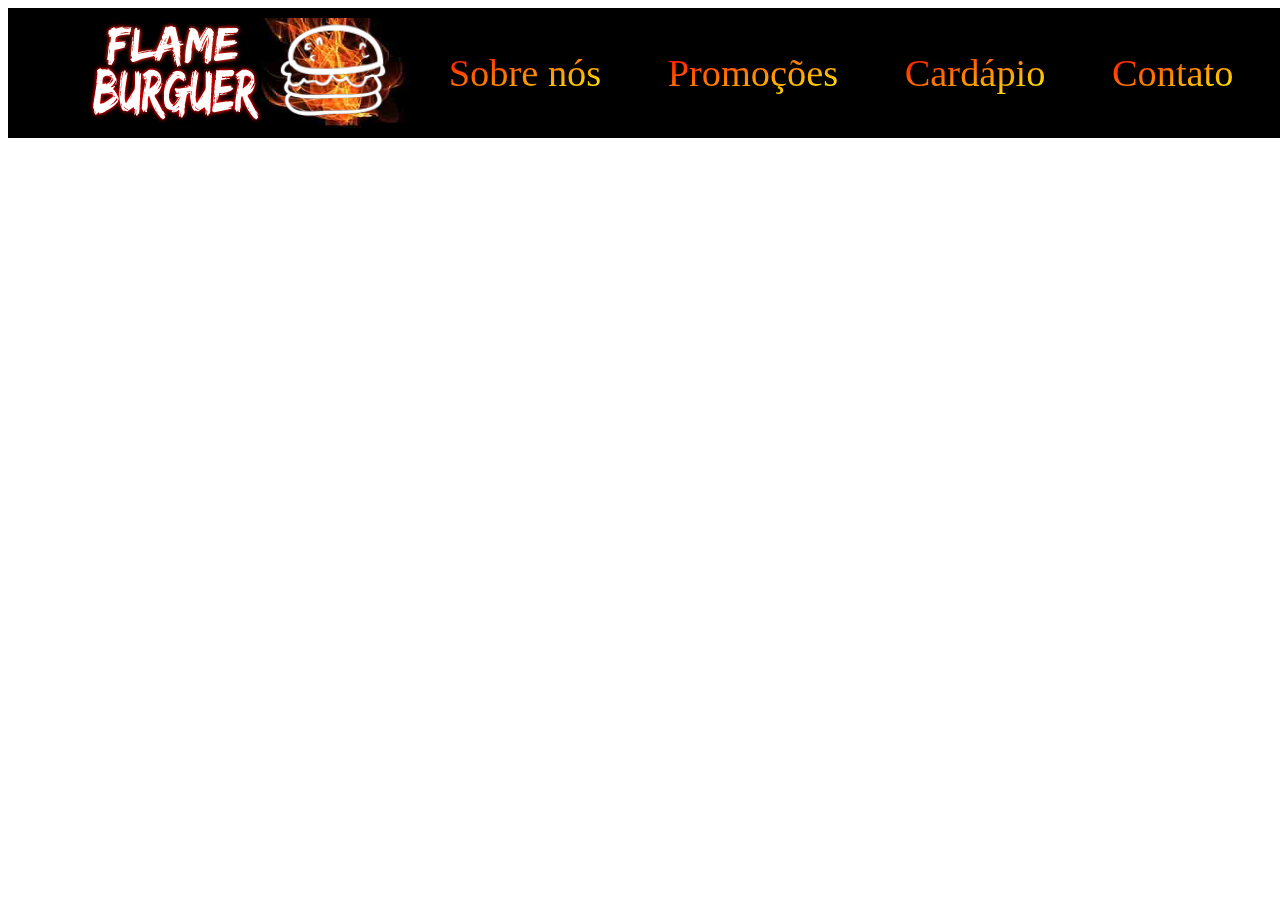
<file: index.html>
<!DOCTYPE html>
<html lang="pt-br">
    <head>
        <meta charset="UTF-8">
        <meta http-equiv="X-UA-Compatible" content="IE=edge">
        <meta name="viewport" content="width=device-width, initial-scale=1.0">
        <title>Site html</title>
        <link href="https://cdn.jsdelivr.net/npm/bootstrap@5.1.3/dist/css/bootstrap.min.css" rel="stylesheet" integrity="sha384-1BmE4kWBq78iYhFldvKuhfTAU6auU8tT94WrHftjDbrCEXSU1oBoqyl2QvZ6jIW3" crossorigin="anonymous">
        <link rel="stylesheet" href="style.css">
        <link rel="stylesheet" href="//maxcdn.bootstrapcdn.com/font-awesome/4.3.0/css/font-awesome.min.css">
    </head>
    <body>


        <div class="desktop">
            <header>
                <div class="imagem">
                    <img class="img-fluid" src="logoSite.png" alt="logo">
                </div>
                <nav>
                    <a id="a-1">Sobre nós</a>
                    <a id="a-2">Promoções</a>
                    <a id="a-3">Cardápio</a>
                    <a id="a-4">Contato</a>
                </nav>
            </header>
            <header class="under-fixed">
                <div class="imagem">
                    <img class="img-fluid" src="logoSite.png" alt="logo">
                </div>
            </header>
            <main id="contato">
            <form action="">
                <div class="contato-form">
                    <label>E-mail</label>
                    <input type="email" name="email" id="input-email"placeholder="seuemail@email.com"><br/>
                    <label>Telefone</label>
                    <input type="tel" name="tel" id="input-telefone" placeholder="(xx) xxxxx-xxxx"><br/>
                    <label>Nome</label>
                    <input type="text" name="nome" id="input-nome" placeholder="Seu nome"><br/>
                    <input type="radio" name="radio" id="sugestao"><label>Sugestão</label>
                    <input type="radio" name="radio" id="avaliacao"><label>Avaliação</label><br/>
                    <textarea id="input-avaliacao" placeholder="Digite aqui"></textarea>
                    <div id="estrelas" class="estrelas">
                        <input type="radio" id="cm_star-empty" name="fb" value="" checked/>
                        <label for="cm_star-1"><i class="fa"></i></label>
                        <input type="radio" id="cm_star-1" name="fb" value="1"/>
                        <label for="cm_star-2"><i class="fa"></i></label>
                        <input type="radio" id="cm_star-2" name="fb" value="2"/>
                        <label for="cm_star-3"><i class="fa"></i></label>
                        <input type="radio" id="cm_star-3" name="fb" value="3"/>
                        <label for="cm_star-4"><i class="fa"></i></label>
                        <input type="radio" id="cm_star-4" name="fb" value="4"/>
                        <label for="cm_star-5"><i class="fa"></i></label>
                        <input type="radio" id="cm_star-5" name="fb" value="5"/>
                    </div>
                    <input type="submit" id="btn_enviar" value="Enviar"></button>
                </div>
            </form>
            </main>
        </div>


        <div class="mobile">
            <header>
                <div class="imagem">
                    <img class="img-fluid" src="logoSite.png" alt="logo">
                </div>
                <section>
                    <a id="botao-sideBar">☰</a> 
                </section>
            </header>
            <header class="under-fixed">
                <div class="imagem">
                    <img class="img-fluid" src="logoSite.png" alt="logo">
                </div>
                <section>
                    ☰
                </section>
            </header>
            <main>
                <nav id="nav-sideBar" class="pre-aparecer">
                    <ul>
                        <li><a id="a-1" href="#">Sobre nós</a></li>
                        <li><a id="a-2" href="#">Promoções</a></li>
                        <li><a id="a-3" href="#">Cardápio</a></li>
                        <li><a id="a-4" href="#">Contato</a></li>
                    </ul>
                </nav>
            </main>
        </div>
        <script src="https://code.jquery.com/jquery-3.4.1.min.js"></script>
        <script src="animacao.js"></script>
    </body>
</html>
</file>
<file: style.css>
main{
    width: 100%;
    background-image: linear-gradient(to top, rgb(255, 51, 0), rgb(255, 196, 0));
}
.desktop, .mobile{
    width: 100%;
}
@media (min-width: 800px) {
    .mobile{
        display: none;
    }
    .desktop{
        display: block;
    }
    a{
        font-size: 10px;
        margin: 0;
        padding: 0;
        background-image: linear-gradient(to bottom right, red, yellow);
        background-clip: text;
        -webkit-background-clip: text;
        -webkit-text-fill-color: transparent;
    }
    header{
        display: flex;
        background-color: black;
        position: fixed;
        z-index: 10;
        width: 100%;
        padding-top: 10px;
        padding-bottom: 10px;
    }
    header div{
        width: 30%;
        display: flex;
        align-items: center;
        padding-left: 5%;
    }
    header div section{
        width: 100%;
        height: 100%;
        max-height: 60px;
        background-color: #ff0000;
    }
    header div img{
        height: auto;
        max-height: 110px;
    }
    header nav{
        display: flex;
        justify-content: space-around;
        align-items: center;
        width: 70%;
        transition: all;
        cursor: pointer;
    }
    header nav a{
        font-size: min(3vw, 35px);
        margin-right: 5%;
        transition: all 0.5s ease;
    }
    #a-1:hover,#a-2:hover,#a-3:hover,#a-4:hover{
        transform: scale(1.25);
        color: black;
        filter: drop-shadow(0px 0 15px 15px rgba(255, 255, 255));
    }
    .under-fixed{
        position: relative;
        z-index: -1;
    }
    @media(max-width: 1400px){
        header nav a{
            font-size: min(3vw,40px);
        }
    }
    .contato-form{
        display: block;
        width: 50%;
        margin-left: 25%;
        height: auto;
        padding: 15px 0 15px 1.25%;
        border-left: 3px dotted rgb(0, 0, 0);
        border-right: 3px dotted rgb(0, 0, 0);
        border: 3px dotted rgb(0, 0, 0);
    }
    .contato-form label{
        font-size: 25px;
        margin-right: 15px;
    }
    .contato-form input{
        width: calc(97.5%);
        padding: 0;
        margin-bottom: 45px;
    }
    .contato-form input[type=radio]{
        width: 5%;
        size: 35px;
    }
    textarea{
        width: 97.5%;
        margin-bottom: 10px;
    }
    main#contato{
        height: 950px;
        padding-top: 70px;
    }
    .estrelas{
        width: 70%;
        margin-left: auto;
        margin-right: auto;
        display: none;
        justify-content: space-around;
    }
    .estrelas label{
        width: auto;
        font-size: 1em;
        margin-bottom: 20px;
    }
    .estrelas input[type=radio] {
        display: none;
    }
    .estrelas label i.fa{
        font-size: 2.5em;
        cursor: pointer;
    }
    .estrelas label i.fa:before {
        content:'\f005';
        color: #FC0;
    }
    .estrelas input[type=radio]:checked ~ label i.fa:before {
        color: #CCC;
    }
    .contato-form input[type=submit]{
        width: 50%;
        margin: 10px 0 0 24.375%;;
        border-radius: 15px;
        border: 0;
    }
    #contato{
        display: none;
    }
}


@media(max-width:799px){
    body{
        padding: 0;
        margin: 0;
    }
    .mobile{
        display: block;
    }
    .desktop{
        display: none;
    }
    div{
        display: flex;
    }
    header{
        display: flex;
        background-color: black;
        position: fixed;
        width: 100%;
        padding-top: 10px;
        padding-bottom: 10px;
    }
    header div{
        display: flex;
        width: 90%;
        justify-content: center;
        padding-left: 10%;
    }
    header div img{
        width: auto;
        max-width: 100%;
    }
    header section{
        width: 10%;
        color: rgb(255, 255, 255);
        font-size: 2em;
    }
    @media(max-width: 450px) {
        header section{
            font-size: 1.5em;
        }
    }
    nav{
        display: flex;
    }
    .under-fixed{
        position: relative;
        z-index: -1;
    }
    nav{
        display: flex;
        position: fixed;
        visibility: hidden;
        width: 100%;
        height: 280px;
        align-items: center;
        justify-content: center;
        background-color: rgba(0, 0, 0, 0.825);
    }
    nav.aparecer{
        visibility: visible;
        opacity: 1;
        transition: visibility 1s linear 0s, opacity 1s;
    }
    nav.desaparecer{
        visibility: hidden;
        opacity: 0;
        transition: visibility 1s linear 0s, opacity .5s;
    }
    nav.pre-aparecer{
        visibility: hidden;
        opacity: 0;
        transition: none;
    }
    nav ul{
        list-style-type: none;
        line-height: 60px;
        font-size: clamp(20px,30px,40px);
        text-align: center;
        margin-right: 3%;
    }
    nav ul a{
        text-decoration: none;
        background-image: linear-gradient(to bottom right, red, yellow);
        background-clip: text;
        -webkit-background-clip: text;
        -webkit-text-fill-color: transparent;
    }
}
</file>
